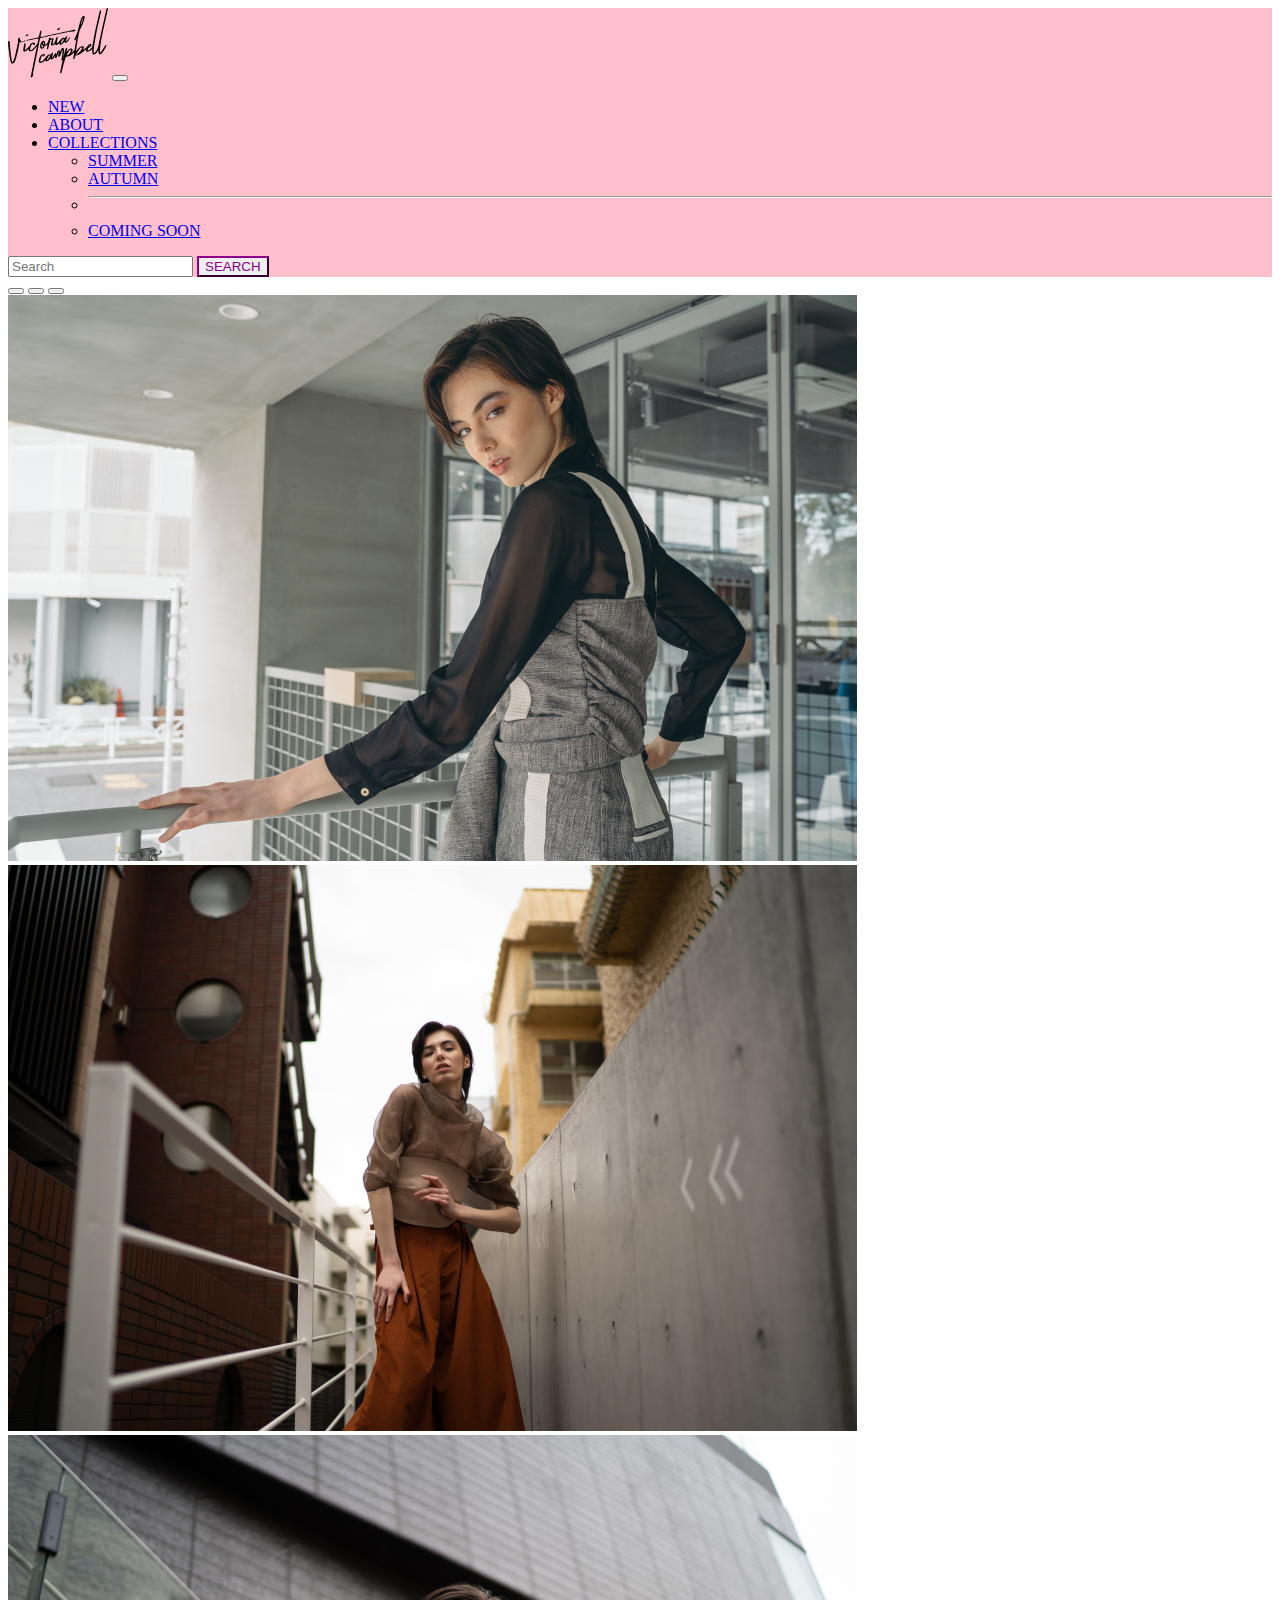
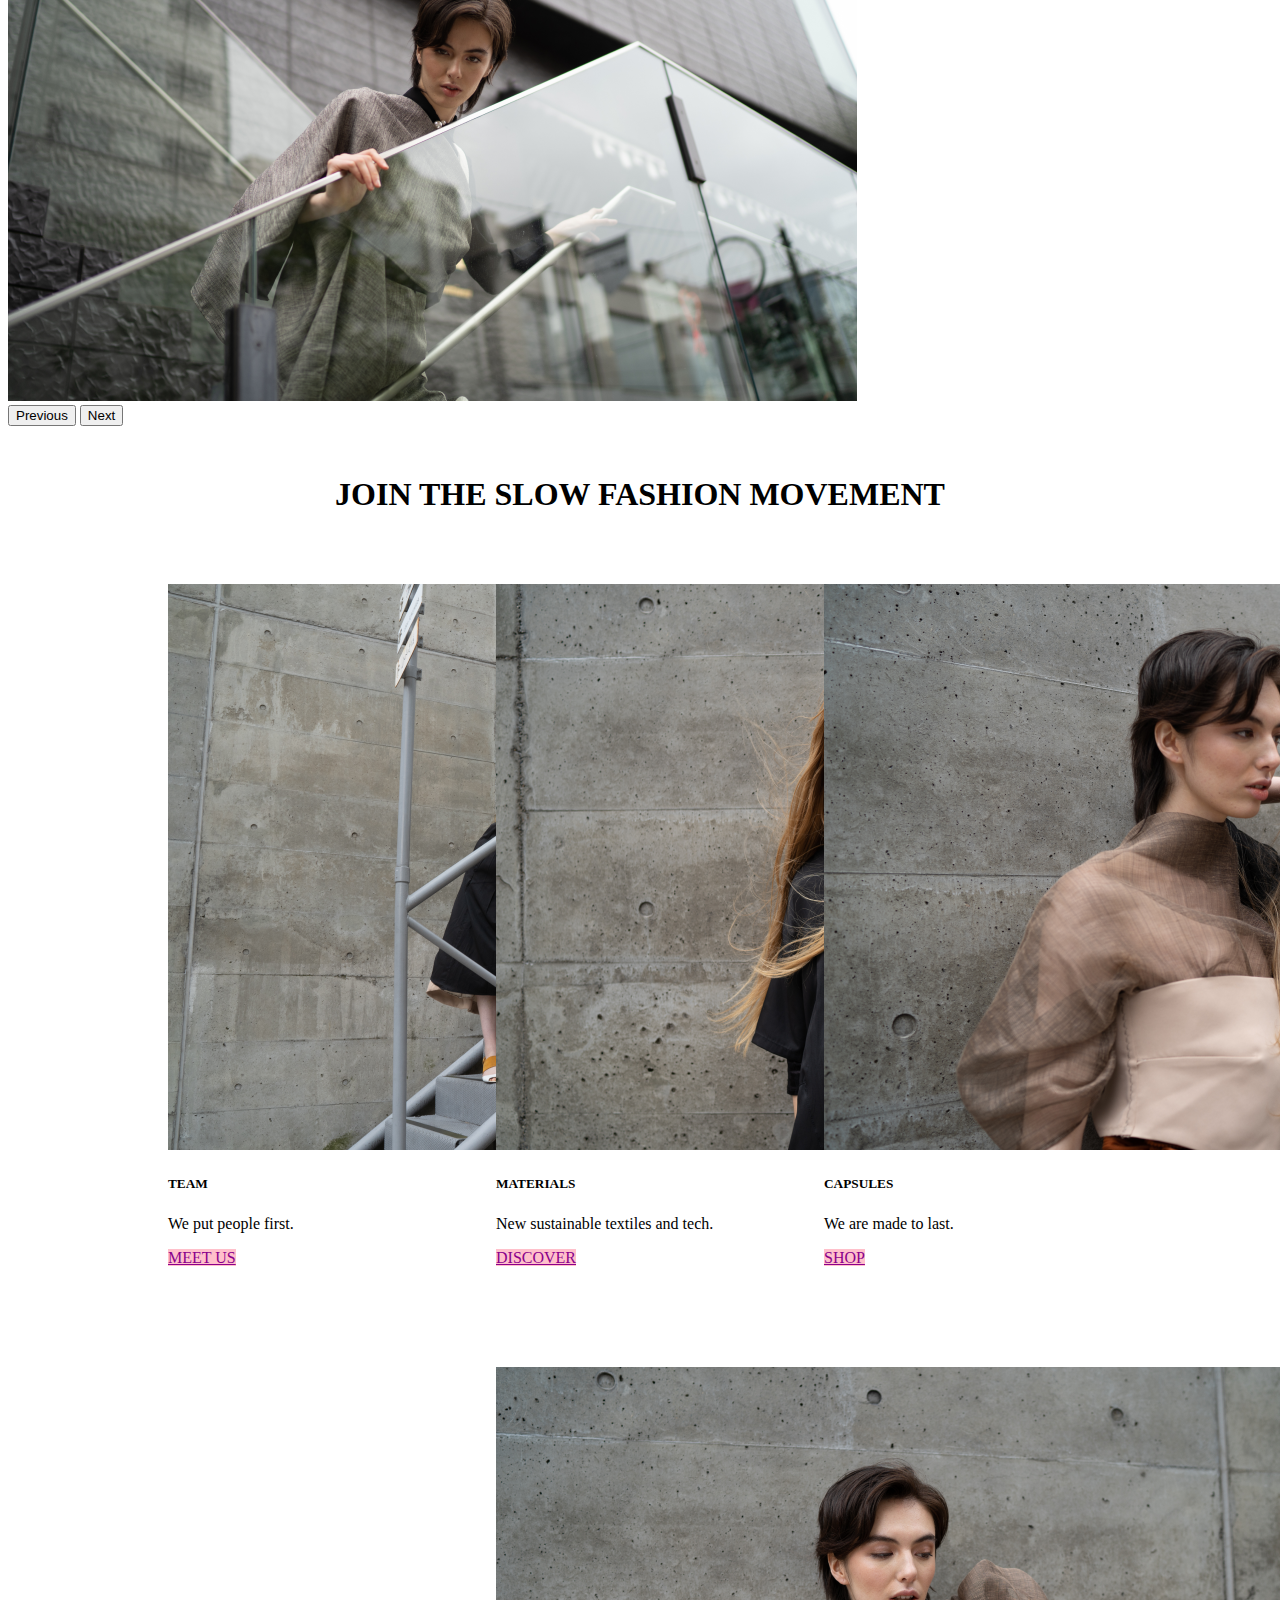
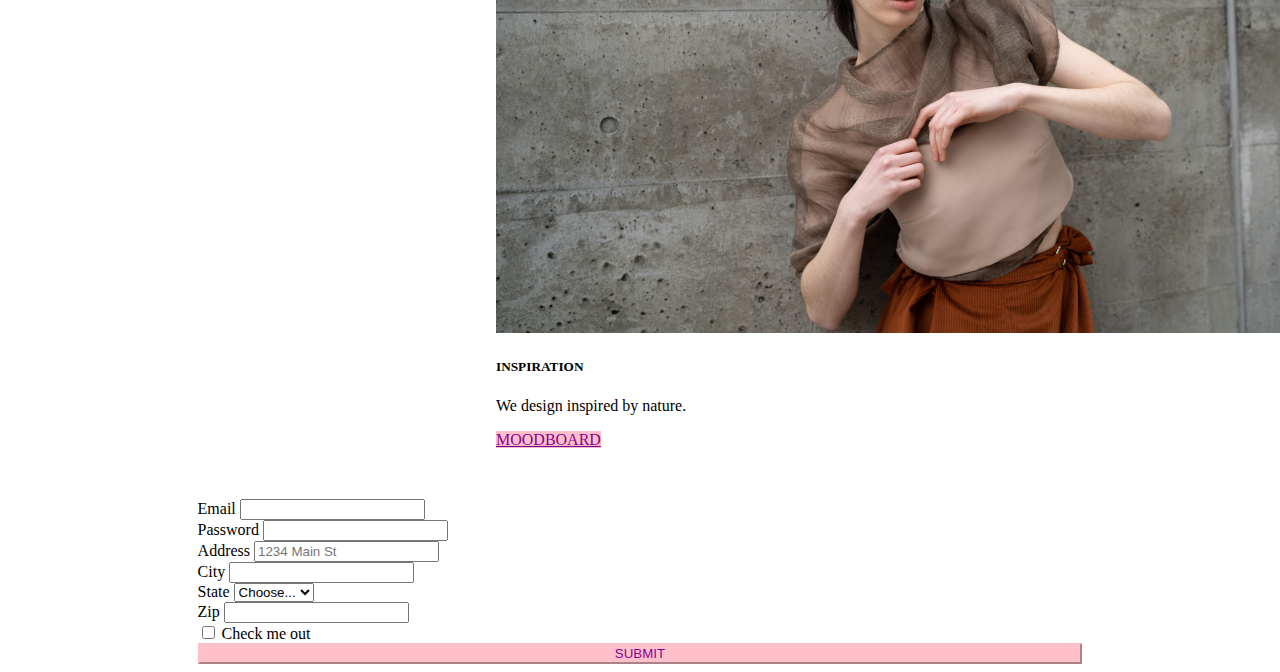
<file: sass/index.html>
<!DOCTYPE html>
<html lang="en">
<head>
    <meta charset="UTF-8">
    <meta http-equiv="X-UA-Compatible" content="IE=edge">
    <meta name="viewport" content="width=device-width, initial-scale=1.0">
    <link href="https://cdn.jsdelivr.net/npm/bootstrap@5.0.0-beta3/dist/css/bootstrap.min.css" rel="stylesheet" integrity="sha384-eOJMYsd53ii+scO/bJGFsiCZc+5NDVN2yr8+0RDqr0Ql0h+rP48ckxlpbzKgwra6" crossorigin="anonymous">
    <link rel="stylesheet" href="./css/styles.css"> 
    <title>Document</title>
</head>
<body>
    <nav class="navbar navbar-expand-lg navbar-light bg-light">
        <div class="container-fluid">
          <a class="navbar-brand" href="#"><img class="header_logo" src="./img/logo_nav.svg" alt="Logo Victoria"></a>
          <button class="navbar-toggler" type="button" data-bs-toggle="collapse" data-bs-target="#navbarSupportedContent" aria-controls="navbarSupportedContent" aria-expanded="false" aria-label="Toggle navigation">
            <span class="navbar-toggler-icon"></span>
          </button>
          <div class="collapse navbar-collapse" id="navbarSupportedContent">
            <ul class="navbar-nav me-auto mb-2 mb-lg-0">
              <li class="nav-item">
                <a class="nav-link active" aria-current="page" href="#">NEW</a>
              </li>
              <li class="nav-item">
                <a class="nav-link" href="#">ABOUT</a>
              </li>
              <li class="nav-item dropdown">
                <a class="nav-link dropdown-toggle" href="#" id="navbarDropdown" role="button" data-bs-toggle="dropdown" aria-expanded="false">
                  COLLECTIONS
                </a>
                <ul class="dropdown-menu" aria-labelledby="navbarDropdown">
                  <li><a class="dropdown-item" href="collection.html">SUMMER</a></li>
                  <li><a class="dropdown-item" href="#">AUTUMN</a></li>
                  <li><hr class="dropdown-divider"></li>
                  <li><a class="dropdown-item" href="#">COMING SOON</a></li>
                </ul>
              </li>
            
            </ul>
            <form class="d-flex">
              <input class="form-control me-2" type="search" placeholder="Search" aria-label="Search">
              <button class="btn btn-outline-success" type="submit">SEARCH</button>
            </form>
          </div>
        </div>
      </nav>

      <div id="carouselExampleIndicators" class="carousel slide" data-bs-ride="carousel">
        <div class="carousel-indicators">
          <button type="button" data-bs-target="#carouselExampleIndicators" data-bs-slide-to="0" class="active" aria-current="true" aria-label="Slide 1"></button>
          <button type="button" data-bs-target="#carouselExampleIndicators" data-bs-slide-to="1" aria-label="Slide 2"></button>
          <button type="button" data-bs-target="#carouselExampleIndicators" data-bs-slide-to="2" aria-label="Slide 3"></button>
        </div>
        <div class="carousel-inner">
          <div class="carousel-item active">
            <img src="img/banner1.png" class="d-block w-100" alt="foto campaña 1">
          </div>
          <div class="carousel-item">
            <img src="img/banner2.png" class="d-block w-100" alt="foto campaña 2">
          </div>
          <div class="carousel-item">
            <img src="img/banner3.png" class="d-block w-100" alt="foto campaña 3">
          </div>
        </div>
        <button class="carousel-control-prev" type="button" data-bs-target="#carouselExampleIndicators" data-bs-slide="prev">
          <span class="carousel-control-prev-icon" aria-hidden="true"></span>
          <span class="visually-hidden">Previous</span>
        </button>
        <button class="carousel-control-next" type="button" data-bs-target="#carouselExampleIndicators" data-bs-slide="next">
          <span class="carousel-control-next-icon" aria-hidden="true"></span>
          <span class="visually-hidden">Next</span>
        </button>
      </div>
      <h1>JOIN THE SLOW FASHION MOVEMENT</h1>
      <section class="articles">
        <div class="card" style="width: 18rem;">
            <img src="img/card1.png" class="card-img-top" alt="...">
            <div class="card-body">
              <h5 class="card-title">TEAM</h5>
              <p class="card-text">We put people first.</p>
              <a href="#" class="btn btn-primary">MEET US</a>
            </div>
          </div>
        <div class="card" style="width: 18rem;">
            <img src="img/card2.png" class="card-img-top" alt="...">
            <div class="card-body">
              <h5 class="card-title">MATERIALS</h5>
              <p class="card-text">New sustainable textiles and tech.</p>
              <a href="#" class="btn btn-primary">DISCOVER</a>
            </div>
          </div>
        <div class="card" style="width: 18rem;">
            <img src="img/card3.png" class="card-img-top" alt="...">
            <div class="card-body">
              <h5 class="card-title">CAPSULES</h5>
              <p class="card-text">We are made to last.</p>
              <a href="#" class="btn btn-primary">SHOP</a>
            </div>
          </div>
        <div class="card" style="width: 18rem;">
            <img src="img/card4.png" class="card-img-top" alt="...">
            <div class="card-body">
              <h5 class="card-title">INSPIRATION</h5>
              <p class="card-text">We design inspired by nature.</p>
              <a href="#" class="btn btn-primary">MOODBOARD</a>
            </div>
          </div>
      </section>

      <form class="row g-3 form_container">
        <div class="col-md-6">
          <label for="inputEmail4" class="form-label">Email</label>
          <input type="email" class="form-control" id="inputEmail4">
        </div>
        <div class="col-md-6">
          <label for="inputPassword4" class="form-label">Password</label>
          <input type="password" class="form-control" id="inputPassword4">
        </div>
        <div class="col-12">
          <label for="inputAddress" class="form-label">Address</label>
          <input type="text" class="form-control" id="inputAddress" placeholder="1234 Main St">
        </div>
        <div class="col-md-6">
          <label for="inputCity" class="form-label">City</label>
          <input type="text" class="form-control" id="inputCity">
        </div>
        <div class="col-md-4">
          <label for="inputState" class="form-label">State</label>
          <select id="inputState" class="form-select">
            <option selected>Choose...</option>
            <option>...</option>
          </select>
        </div>
        <div class="col-md-2">
          <label for="inputZip" class="form-label">Zip</label>
          <input type="text" class="form-control" id="inputZip">
        </div>
        <div class="col-12">
          <div class="form-check">
            <input class="form-check-input" type="checkbox" id="gridCheck">
            <label class="form-check-label" for="gridCheck">
              Check me out
            </label>
          </div>
        </div>
        <div class="container-fluid">
          <button type="submit" class="btn btn-primary">SUBMIT</button>
        </div>
      </form>

    <src="https://cdn.jsdelivr.net/npm/@popperjs/core@2.9.1/dist/umd/popper.min.js" integrity="sha384-SR1sx49pcuLnqZUnnPwx6FCym0wLsk5JZuNx2bPPENzswTNFaQU1RDvt3wT4gWFG" crossorigin="anonymous"></src=>
    <script src="https://cdn.jsdelivr.net/npm/bootstrap@5.0.0-beta3/dist/js/bootstrap.min.js" integrity="sha384-j0CNLUeiqtyaRmlzUHCPZ+Gy5fQu0dQ6eZ/xAww941Ai1SxSY+0EQqNXNE6DZiVc" crossorigin="anonymous"></script>
</body>
</html>
</file>
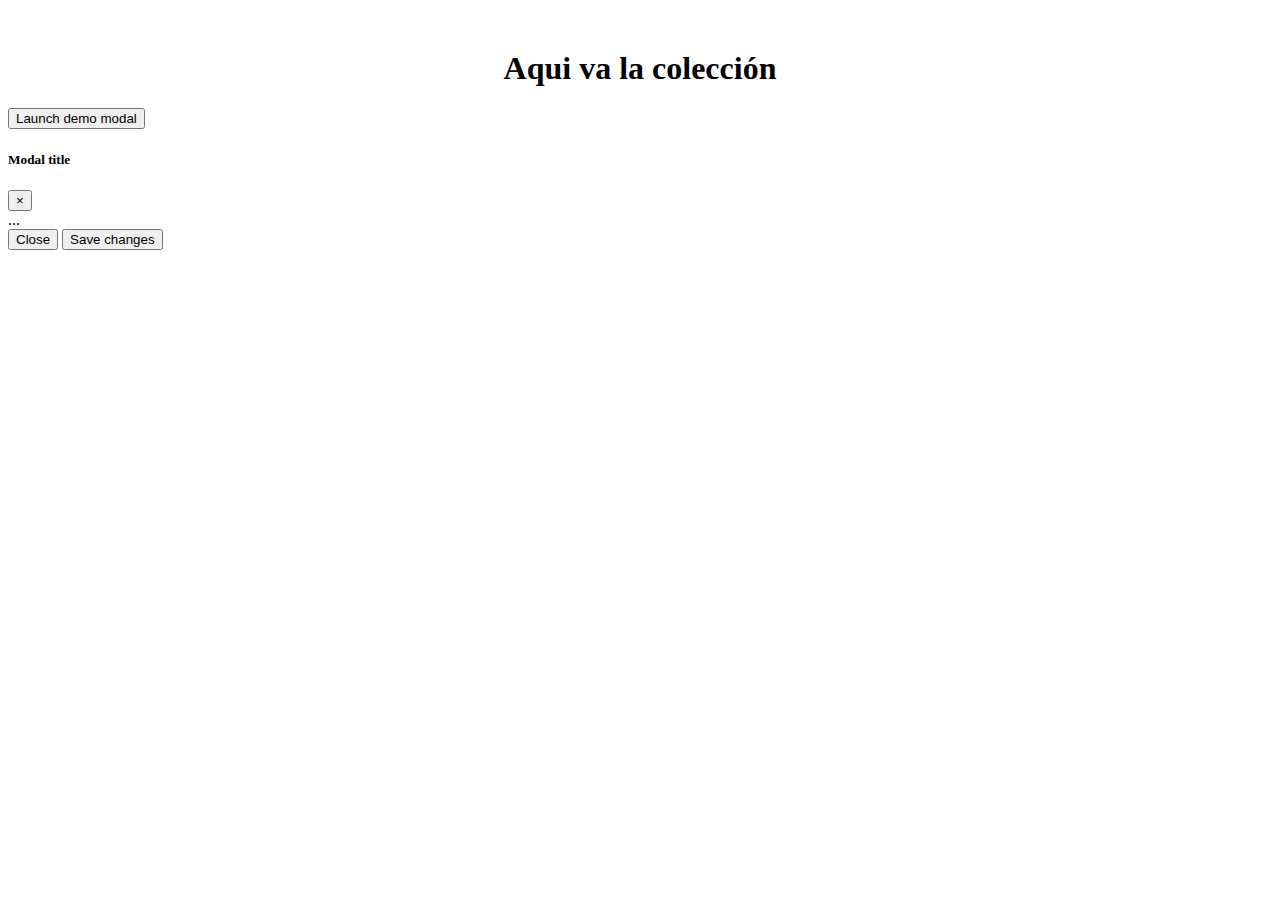
<file: sass/collection.html>
<!DOCTYPE html>
<html lang="en">
<head>
    <meta charset="UTF-8">
    <meta http-equiv="X-UA-Compatible" content="IE=edge">
    <meta name="viewport" content="width=device-width, initial-scale=1.0">
    <link href="https://cdn.jsdelivr.net/npm/bootstrap@5.0.0-beta3/dist/css/bootstrap.min.css" rel="stylesheet" integrity="sha384-eOJMYsd53ii+scO/bJGFsiCZc+5NDVN2yr8+0RDqr0Ql0h+rP48ckxlpbzKgwra6" crossorigin="anonymous">
    <link rel="stylesheet" href="./css/styles.css"> 
    <title>Document</title>
</head>
<body>
    <h1>Aqui va la colección</h1>

    <!-- Button trigger modal -->
<button type="button" class="btn btn-primary" data-toggle="modal" data-target="#exampleModal">
    Launch demo modal
  </button>
  
  <!-- Modal -->
  <div class="modal" id="exampleModal" tabindex="-1" role="dialog" aria-labelledby="exampleModalLabel" aria-hidden="true">
    <div class="modal-dialog" role="document">
      <div class="modal-content">
        <div class="modal-header">
          <h5 class="modal-title" id="exampleModalLabel">Modal title</h5>
          <button type="button" class="close" data-dismiss="modal" aria-label="Close">
            <span aria-hidden="true">&times;</span>
          </button>
        </div>
        <div class="modal-body">
          ...
        </div>
        <div class="modal-footer">
          <button type="button" class="btn btn-secondary" data-dismiss="modal">Close</button>
          <button type="button" class="btn btn-primary">Save changes</button>
        </div>
      </div>
    </div>
  </div>
  <src="https://cdn.jsdelivr.net/npm/@popperjs/core@2.9.1/dist/umd/popper.min.js" integrity="sha384-SR1sx49pcuLnqZUnnPwx6FCym0wLsk5JZuNx2bPPENzswTNFaQU1RDvt3wT4gWFG" crossorigin="anonymous"></src=>
  <script src="https://cdn.jsdelivr.net/npm/bootstrap@5.0.0-beta3/dist/js/bootstrap.min.js" integrity="sha384-j0CNLUeiqtyaRmlzUHCPZ+Gy5fQu0dQ6eZ/xAww941Ai1SxSY+0EQqNXNE6DZiVc" crossorigin="anonymous"></script>
</body>
</html>
</file>
<file: sass/css/styles.css>
.navbar{padding:0}nav .container-fluid{background-color:pink}nav .container-fluid .header_logo{width:100px}nav .btn-outline-success{color:#8b008b;border-color:#8b008b}h1{margin-top:50px;text-align:center}.articles{display:flex;flex-wrap:wrap;justify-content:center;align-items:center;max-width:100%;margin:0 auto}.articles .card{margin:50px 20px}.articles .card .btn-primary{background-color:pink;border-color:pink;color:#8b008b}.form_container{width:70%;margin:0 auto}.form_container .btn-primary{background-color:pink;border-color:pink;color:#8b008b;width:100%}
</file>
